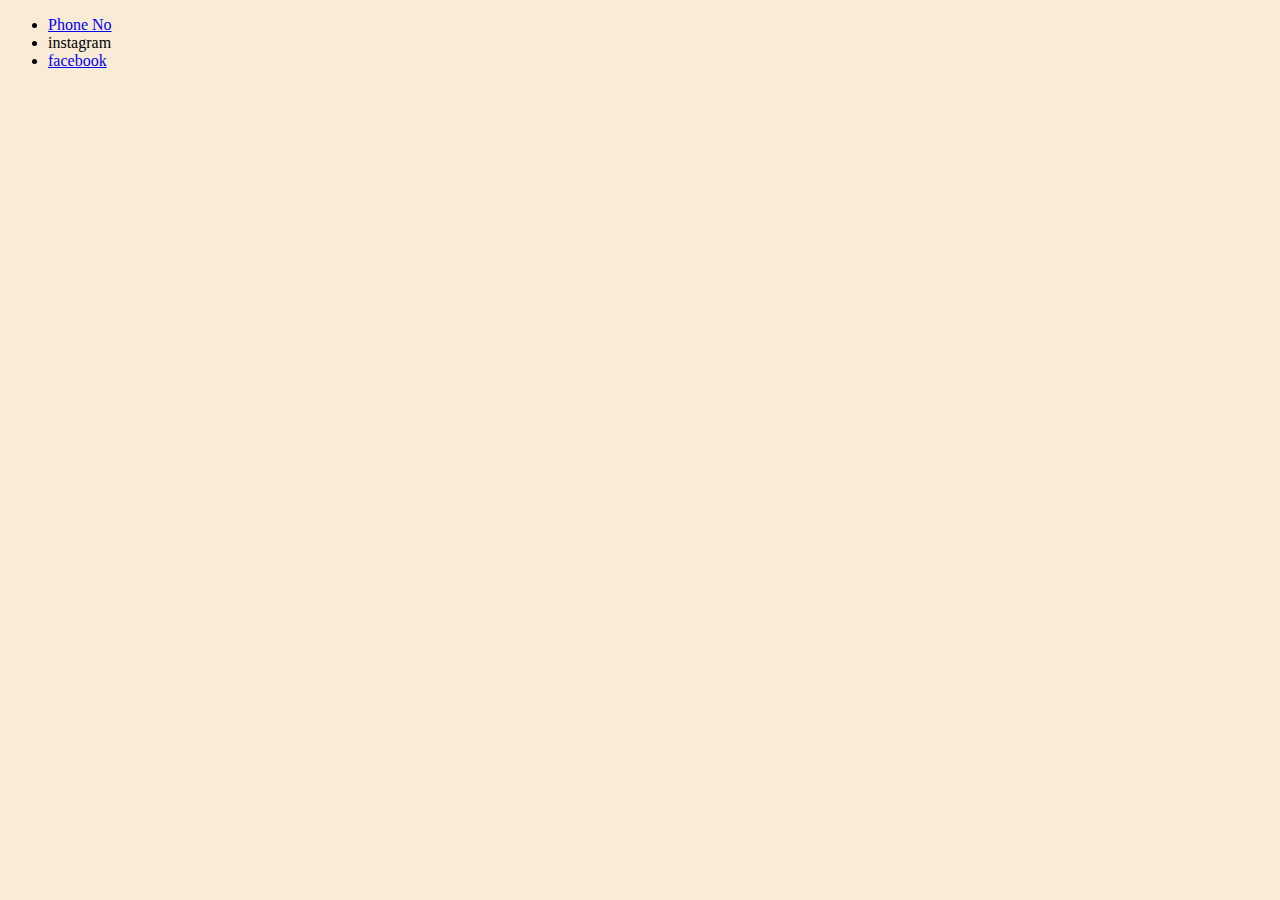
<file: Contact.html>
<!DOCTYPE html>
<html lang="en">
<head>
    <meta charset="UTF-8">
    <meta http-equiv="X-UA-Compatible" content="IE=edge">
    <meta name="viewport" content="width=device-width, initial-scale=1.0">
    <title>Contact</title>
    <style>
        body{
            background-color: antiquewhite;
        }
    </style>
</head>
<body>
    <ul>
        <li><a href="8249829096">Phone No</a></li>
        <li><a href="https://www.instagram.com/niteshreddy257/"></a>instagram</li>
        <li><a href="https://www.facebook.com/NiteshKumar257">facebook</a></li>
    </ul>
</body>
</html>
</file>
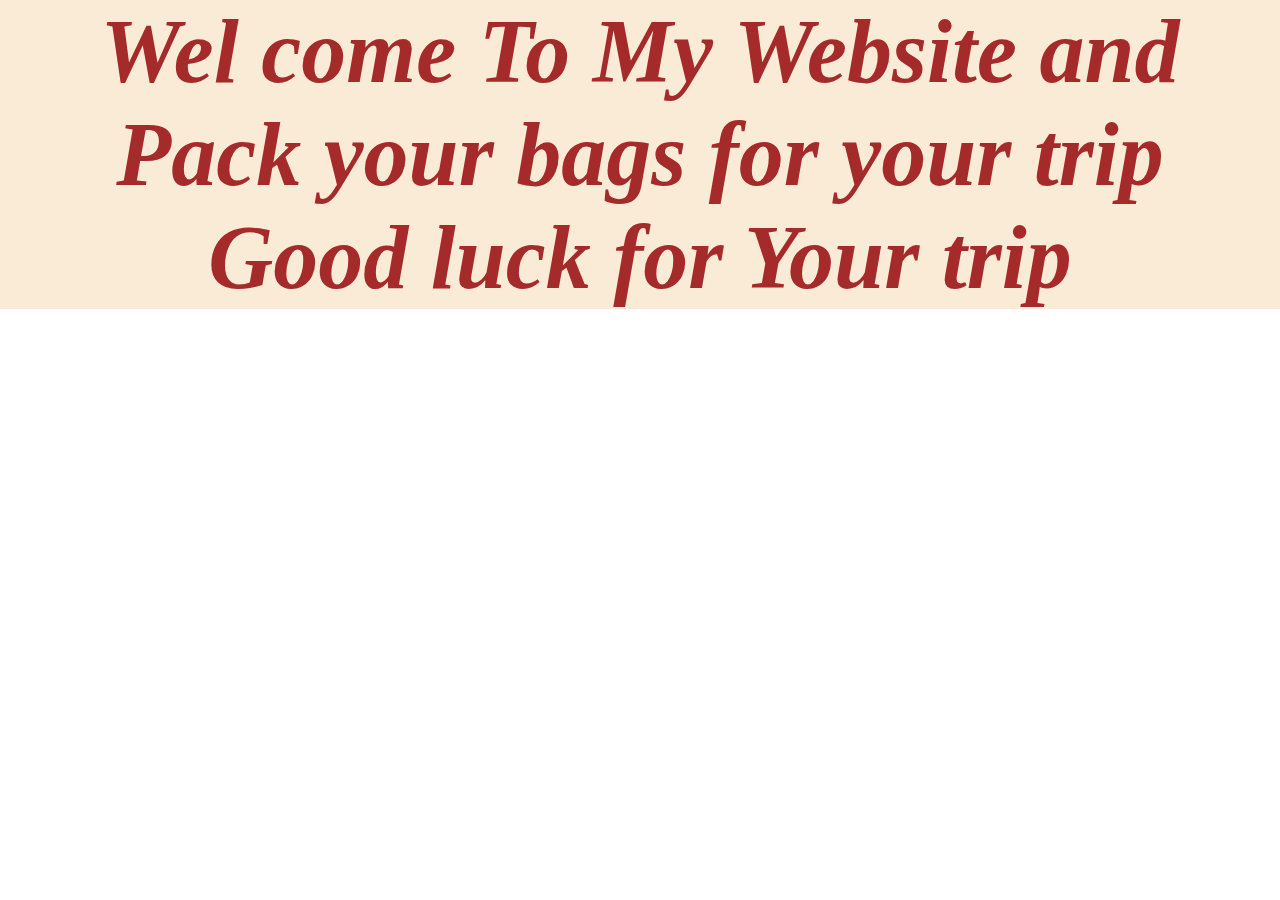
<file: Home.html>
<!DOCTYPE html>
<html lang="en">
<head>
    <meta charset="UTF-8">
    <meta http-equiv="X-UA-Compatible" content="IE=edge">
    <meta name="viewport" content="width=device-width, initial-scale=1.0">
    <title>Home</title>
    <style>
        *{
        margin:0;
        padding: 0;


        }
        .container{
            height: 100%;
            background-color: antiquewhite;

        }
        h1{
            color: brown;
            font-size: 10vh;
            font-style: italic;
            text-align: center;
        }
    </style>
</head>
<body>
    <div class="container">
<h1>Wel come To My Website and Pack your bags for your trip </h1>
<h1>Good luck for Your trip</h1>
    </div>
</body>
</html>
</file>
